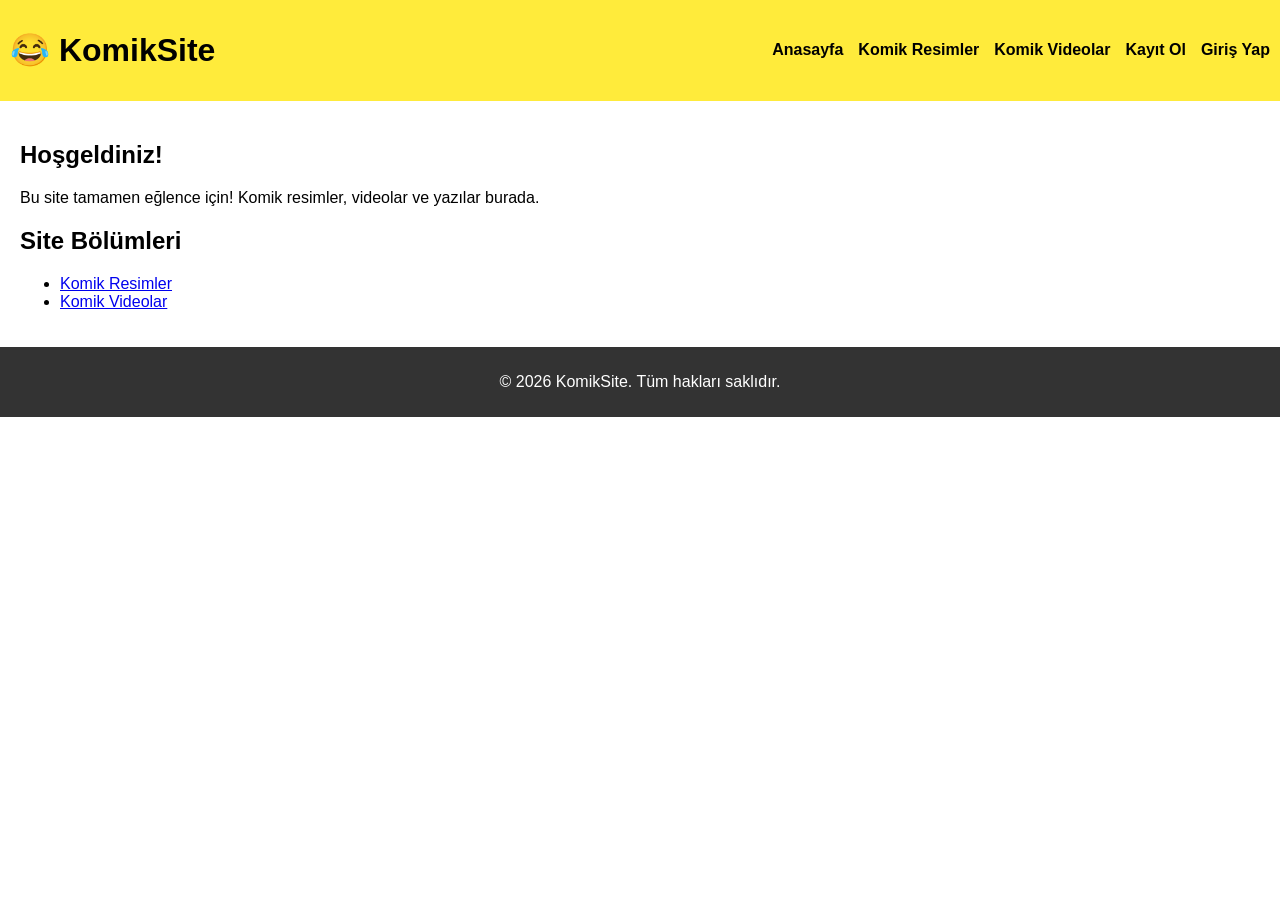
<file: index.html>
<!DOCTYPE html>
<html lang="tr">
<head>
    <meta charset="UTF-8">
    <meta name="viewport" content="width=device-width, initial-scale=1.0">
    <title>KomikSite - Anasayfa</title>
    <link rel="stylesheet" href="style.css">
</head>
<body>

<!-- Header ve Navigasyon -->
<header>
    <div class="logo">
        <h1>😂 KomikSite</h1>
    </div>
    <nav>
        <ul>
            <li><a href="index.html">Anasayfa</a></li>
            <li><a href="resimler.html">Komik Resimler</a></li>
            <li><a href="videolar.html">Komik Videolar</a></li>
            <li><a href="kayit.html">Kayıt Ol</a></li>
            <li><a href="giris.html">Giriş Yap</a></li>
        </ul>
    </nav>
</header>

<!-- Ana içerik -->
<main>
    <section>
        <h2>Hoşgeldiniz!</h2>
        <p>Bu site tamamen eğlence için! Komik resimler, videolar ve yazılar burada.</p>
    </section>

    <section>
        <h2>Site Bölümleri</h2>
        <ul>
            <li><a href="resimler.html">Komik Resimler</a></li>
            <li><a href="videolar.html">Komik Videolar</a></li>
        </ul>
    </section>
</main>

<!-- Footer -->
<footer>
    <p>&copy; 2026 KomikSite. Tüm hakları saklıdır.</p>
</footer>

</body>
</html>
</file>
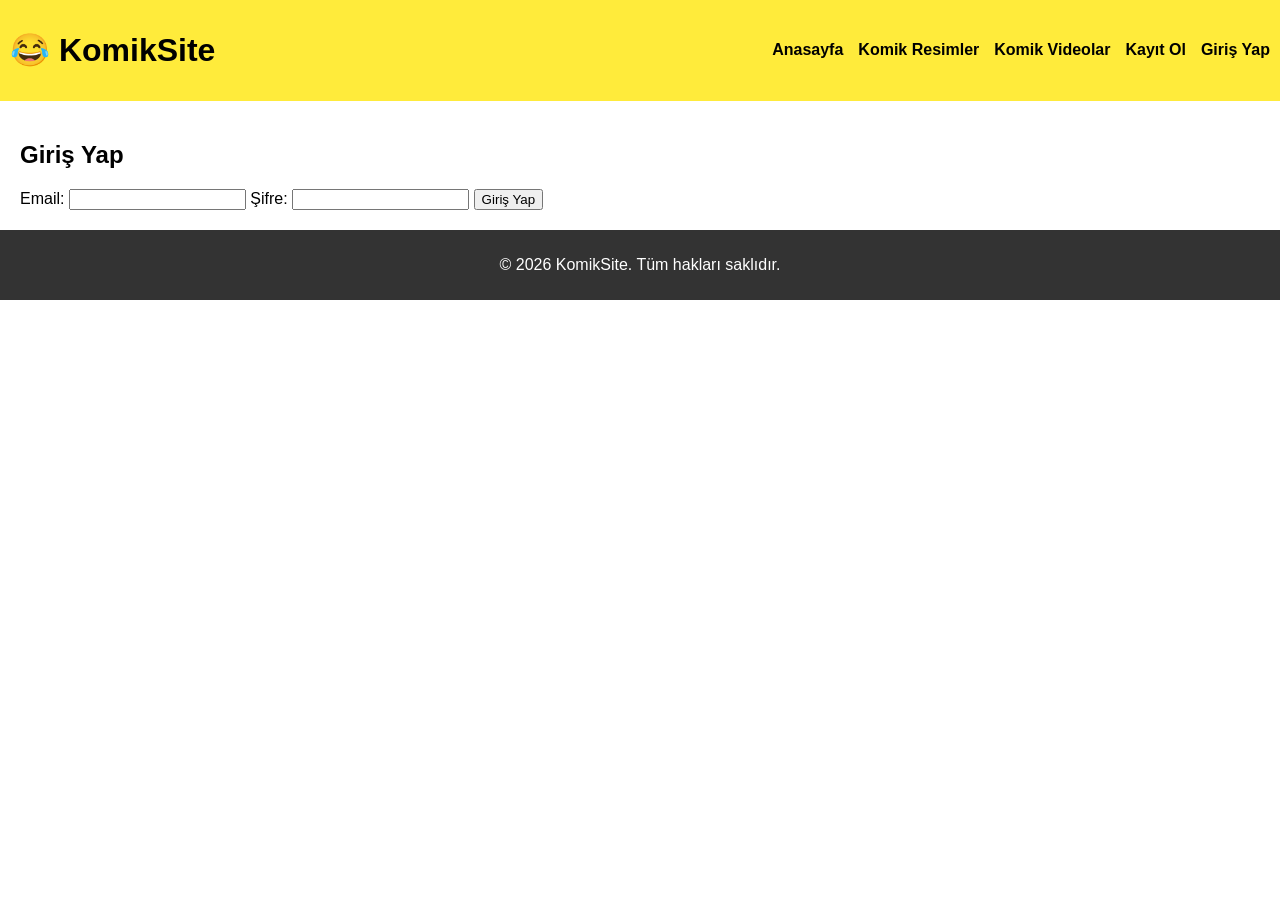
<file: giris.html>
<!DOCTYPE html>
<html lang="tr">
<head>
    <meta charset="UTF-8">
    <meta name="viewport" content="width=device-width, initial-scale=1.0">
    <title>KomikSite - Giriş Yap</title>
    <link rel="stylesheet" href="style.css">
</head>
<body>

<!-- Header ve Navigasyon -->
<header>
    <div class="logo">
        <h1>😂 KomikSite</h1>
    </div>
    <nav>
        <ul>
            <li><a href="index.html">Anasayfa</a></li>
            <li><a href="resimler.html">Komik Resimler</a></li>
            <li><a href="videolar.html">Komik Videolar</a></li>
            <li><a href="kayit.html">Kayıt Ol</a></li>
            <li><a href="giris.html">Giriş Yap</a></li>
        </ul>
    </nav>
</header>

<!-- Ana içerik -->
<main>
    <section>
        <h2>Giriş Yap</h2>
        <form id="girisForm" onsubmit="return validateLogin()">
            <label for="email">Email:</label>
            <input type="email" id="email" name="email" required>

            <label for="sifre">Şifre:</label>
            <input type="password" id="sifre" name="sifre" required>

            <button type="submit">Giriş Yap</button>
        </form>
    </section>
</main>

<!-- Footer -->
<footer>
    <p>&copy; 2026 KomikSite. Tüm hakları saklıdır.</p>
</footer>

<script>
function validateLogin() {
    const email = document.getElementById('email').value.trim();
    const sifre = document.getElementById('sifre').value;
    if(email === "" || sifre === ""){
        alert("Email ve şifre boş olamaz!");
        return false;
    }
    alert("Giriş başarılı!");
    return true;
}
</script>

</body>
</html>
</file>
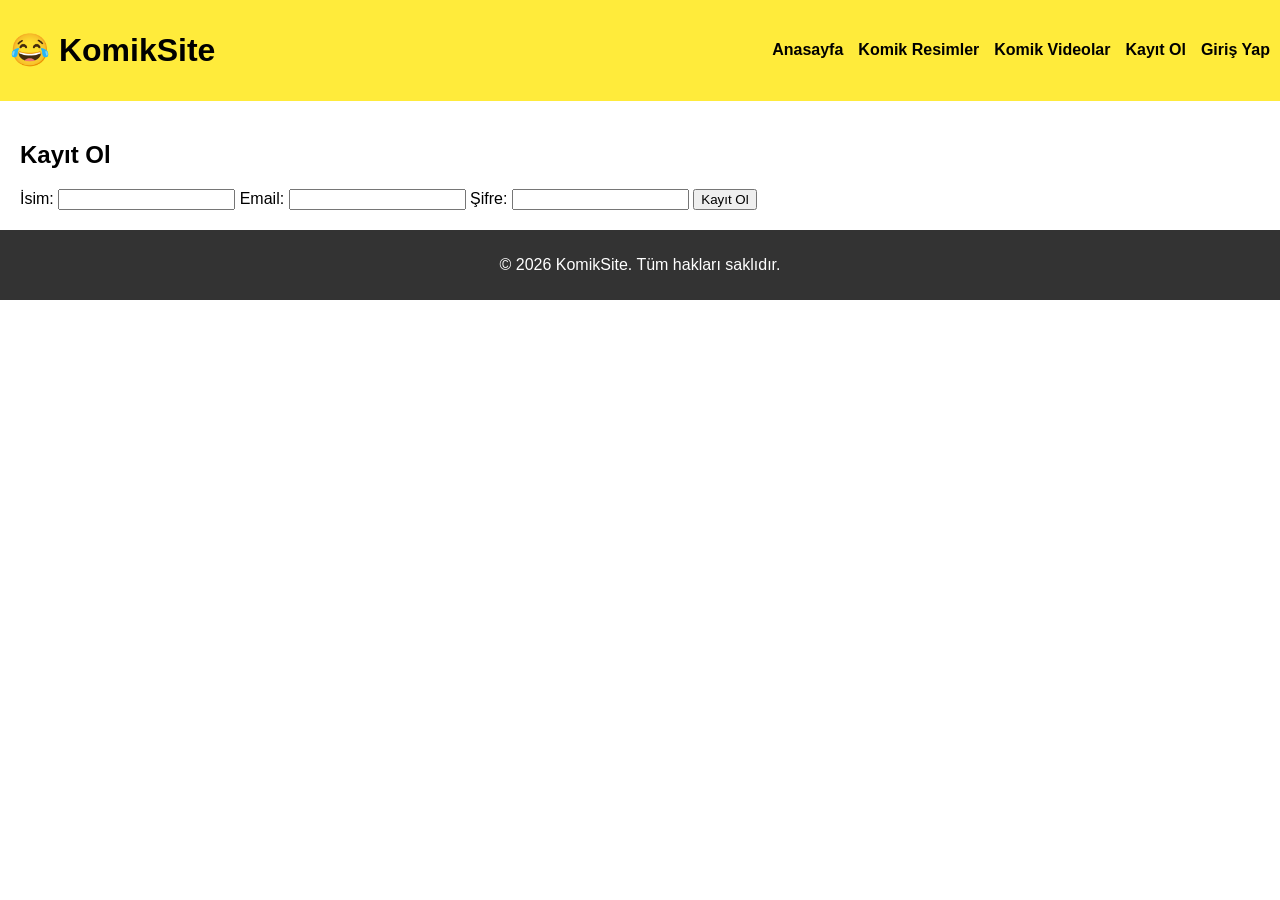
<file: kayit.html>
<!DOCTYPE html>
<html lang="tr">
<head>
    <meta charset="UTF-8">
    <meta name="viewport" content="width=device-width, initial-scale=1.0">
    <title>KomikSite - Kayıt Ol</title>
    <link rel="stylesheet" href="style.css">
</head>
<body>

<!-- Header ve Navigasyon -->
<header>
    <div class="logo">
        <h1>😂 KomikSite</h1>
    </div>
    <nav>
        <ul>
            <li><a href="index.html">Anasayfa</a></li>
            <li><a href="resimler.html">Komik Resimler</a></li>
            <li><a href="videolar.html">Komik Videolar</a></li>
            <li><a href="kayit.html">Kayıt Ol</a></li>
            <li><a href="giris.html">Giriş Yap</a></li>
        </ul>
    </nav>
</header>

<!-- Ana içerik -->
<main>
    <section>
        <h2>Kayıt Ol</h2>
        <form id="kayitForm" onsubmit="return validateForm()">
            <label for="isim">İsim:</label>
            <input type="text" id="isim" name="isim" required>

            <label for="email">Email:</label>
            <input type="email" id="email" name="email" required>

            <label for="sifre">Şifre:</label>
            <input type="password" id="sifre" name="sifre" required minlength="6">

            <button type="submit">Kayıt Ol</button>
        </form>
    </section>
</main>

<!-- Footer -->
<footer>
    <p>&copy; 2026 KomikSite. Tüm hakları saklıdır.</p>
</footer>

<script>
function validateForm() {
    const isim = document.getElementById('isim').value.trim();
    const sifre = document.getElementById('sifre').value;
    if(isim.length < 3){
        alert("İsim en az 3 karakter olmalı!");
        return false;
    }
    if(sifre.length < 6){
        alert("Şifre en az 6 karakter olmalı!");
        return false;
    }
    alert("Kayıt başarılı!");
    return true;
}
</script>

</body>
</html>
</file>
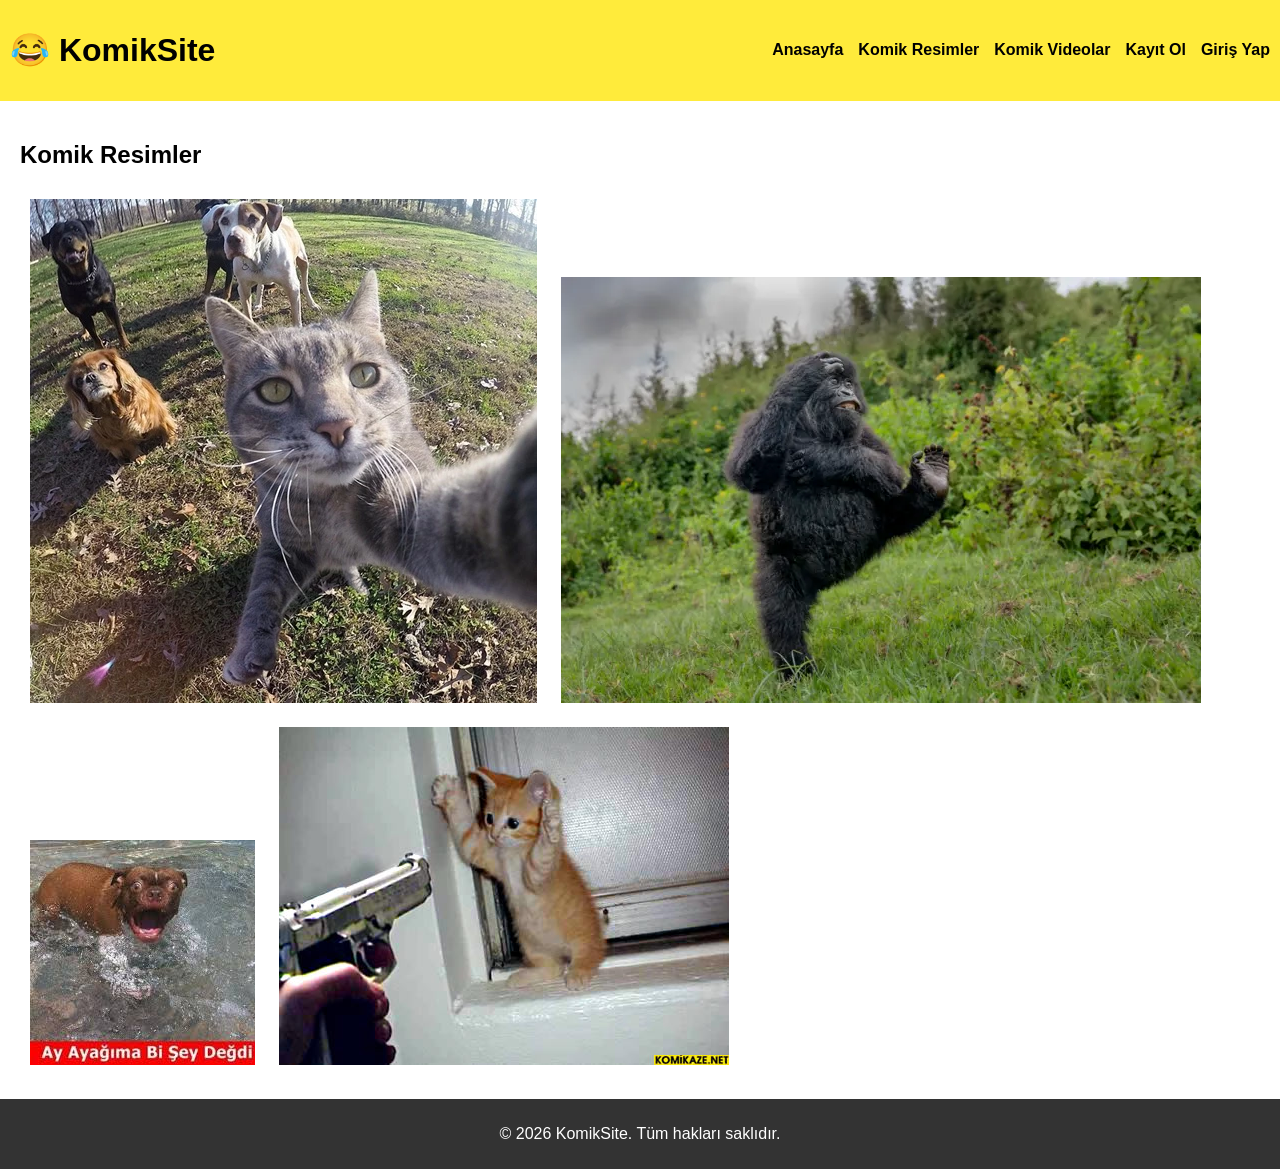
<file: resimler.html>
<!DOCTYPE html>
<html lang="tr">
<head>
    <meta charset="UTF-8">
    <meta name="viewport" content="width=device-width, initial-scale=1.0">
    <title>KomikSite - Komik Resimler</title>
    <link rel="stylesheet" href="style.css">
</head>
<body>

<!-- Header ve Navigasyon -->
<header>
    <div class="logo">
        <h1>😂 KomikSite</h1>
    </div>
    <nav>
        <ul>
            <li><a href="index.html">Anasayfa</a></li>
            <li><a href="resimler.html">Komik Resimler</a></li>
            <li><a href="videolar.html">Komik Videolar</a></li>
            <li><a href="kayit.html">Kayıt Ol</a></li>
            <li><a href="giris.html">Giriş Yap</a></li>
        </ul>
    </nav>
</header>

<!-- Ana içerik -->
<main>
    <section>
        <h2>Komik Resimler</h2>
        <div class="resimler">
            <img src="images/resim1.jpg" alt="Komik Resim 1">
            <img src="images/resim2.jpg" alt="Komik Resim 2">
            <img src="images/resim3.jpg" alt="Komik Resim 3">
            <img src="images/resim4.jpg" alt="Komik Resim 4">
        </div>
    </section>
</main>

<!-- Footer -->
<footer>
    <p>&copy; 2026 KomikSite. Tüm hakları saklıdır.</p>
</footer>

</body>
</html>
</file>
<file: style.css>
body {
    font-family: Arial, sans-serif;
    margin: 0;
    padding: 0;
}

header {
    background: #ffeb3b;
    padding: 10px;
    display: flex;
    justify-content: space-between;
    align-items: center;
}

nav ul {
    list-style: none;
    display: flex;
    gap: 15px;
}

nav a {
    text-decoration: none;
    color: #000;
    font-weight: bold;
}

main {
    padding: 20px;
}

footer {
    background: #333;
    color: white;
    text-align: center;
    padding: 10px;
}

.resimler img, .videolar video {
    margin: 10px;
}
</file>
